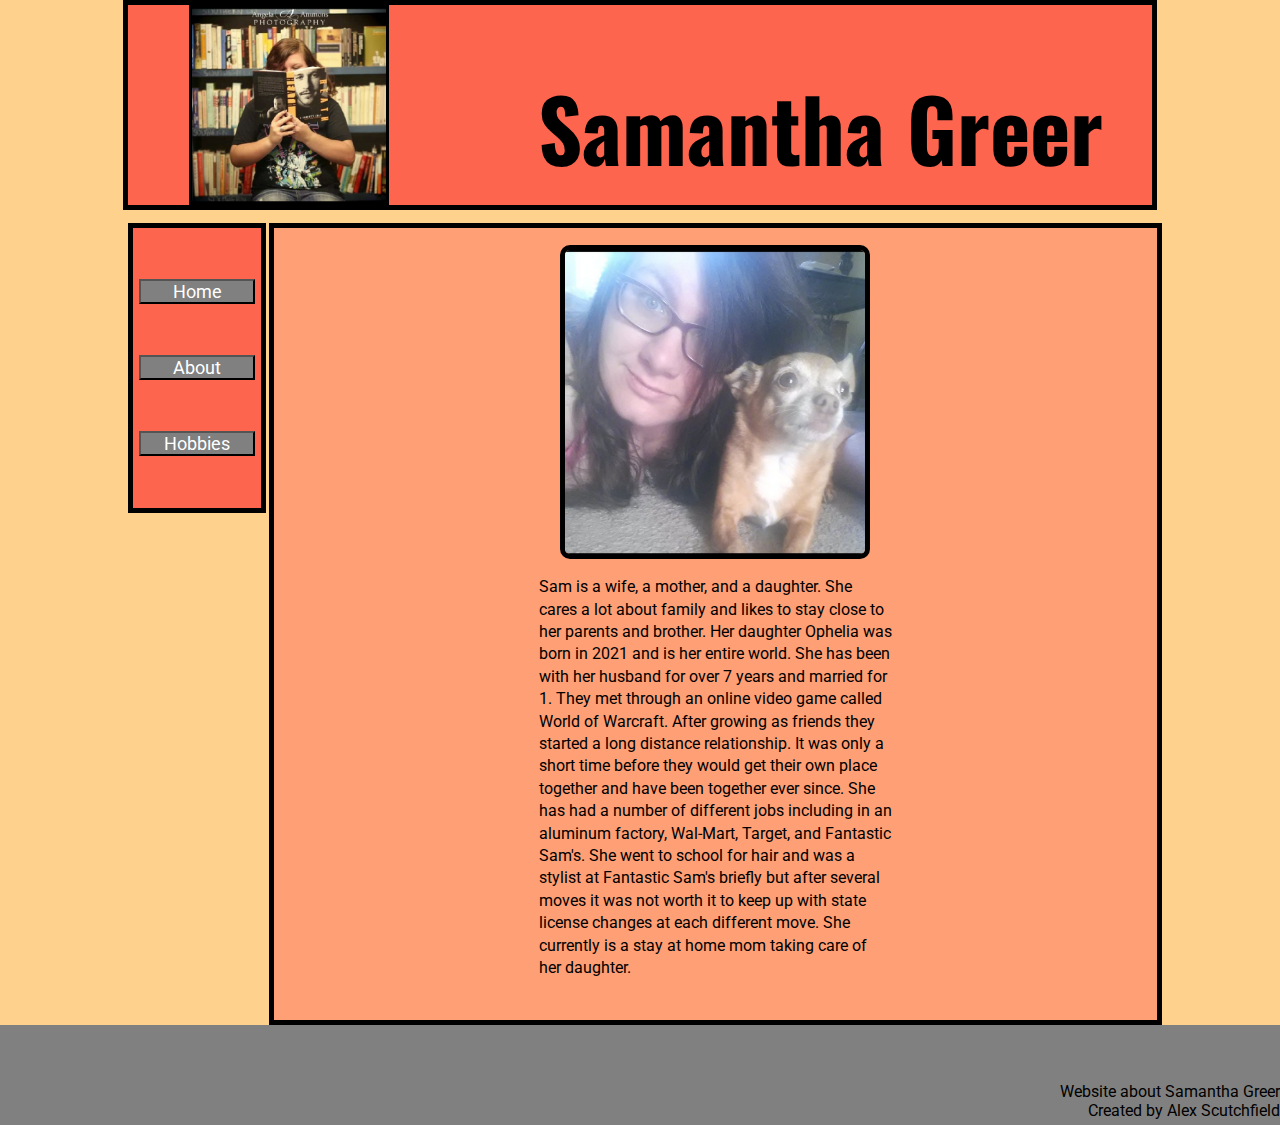
<file: index.html>
<!DOCTYPE html>
<html lang="en">
    <head>
        <title>Who is Sam</title>
        <meta name="description" content="A site all about Samantha"/>
        <meta name="author" content="Alex Scutchfield"/>
        <meta name="robot" content="nofollow"/>
        <link rel="preconnect" href="https://fonts.googleapis.com">
        <link rel="preconnect" href="https://fonts.gstatic.com" crossorigin>
        <link href="https://fonts.googleapis.com/css2?family=Oswald:wght@300;500;700&family=Quattrocento:wght@400;700&family=Roboto:wght@100;400&display=swap" rel="stylesheet"> 
        <link rel="stylesheet" href="CSS sheet.css">
    </head>
    <body>



        <div id="Header">
            <img src="Images/Reading.jpg" alt="Sam portrait photo"/>


            <h1>
                Samantha Greer
            </h1>


        </div>


        <div id="NavBar">
            <li>
                    <a href="index.html">Home</a>
                    <a href="about.html">About</a>
                    <a href="hobbies.html">Hobbies</a>
            </li>
        </div>



        <div id="Main">

            <img src="Images/Roo.jpg" style="width:300px;height:100%;" alt="Sam and Roo"/>

            <div id="BodyText">
                Sam is a wife, a mother, and a daughter. She cares a lot about family and likes to stay close to her parents and brother. Her daughter Ophelia was born in 2021 and is her entire world. She has been with her husband for over 7 years
                and married for 1. They met through an online video game called World of Warcraft. After growing as friends they started a long distance relationship. It was only a short time before they would get their own place together and have been together
                ever since. She has had a number of different jobs including in an aluminum factory, Wal-Mart, Target, and Fantastic Sam's. She went to school for hair and was a stylist at Fantastic Sam's briefly but after several moves it was not worth it
                to keep up with state license changes at each different move. She currently is a stay at home mom taking care of her daughter.
                <br /> <br />
                
            </div>
        </div>

    </body>

    <footer>
        <br /> <br /> <br />
        Website about Samantha Greer
        <br />
        Created by Alex Scutchfield
        <br />
    </footer>
</html>
</file>
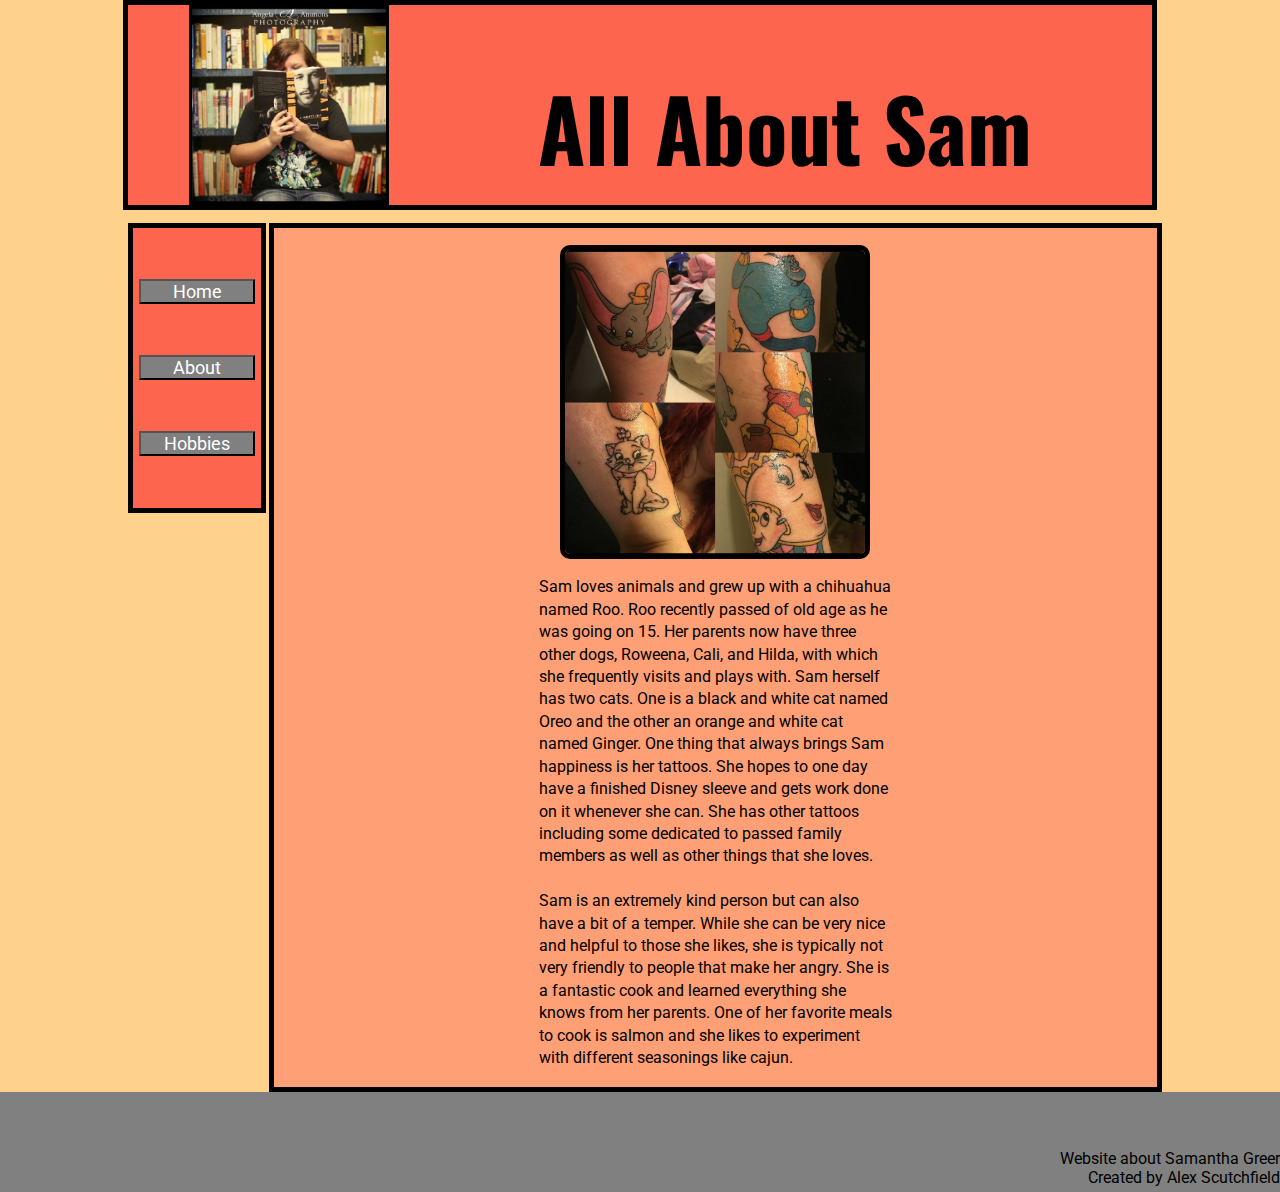
<file: about.html>
<!DOCTYPE html>
<html lang="en">
    <head>
        <title>About Sam</title>
        <meta name="description" content="A site all about Samantha"/>
        <meta name="author" content="Alex Scutchfield"/>
        <meta name="robot" content="nofollow"/>
        <link rel="preconnect" href="https://fonts.googleapis.com">
        <link rel="preconnect" href="https://fonts.gstatic.com" crossorigin>
        <link href="https://fonts.googleapis.com/css2?family=Oswald:wght@300;500;700&family=Quattrocento:wght@400;700&family=Roboto:wght@100;400&display=swap" rel="stylesheet"> 
        <link rel="stylesheet" href="CSS sheet.css">
    </head>
    <body>


        <div id="Header">
            <img src="Images/Reading.jpg" alt="Sam portrait photo"/>

            <h1>
                All About Sam
            </h1>

        </div>


        <div id="NavBar">
            <li>
                    <a href="index.html">Home</a>
                    <a href="about.html">About</a>
                    <a href="hobbies.html">Hobbies</a>
            </li>
        </div>



        <div id="Main">
            
            <img src="Images/Tattoos.jpg" style="width:300px;height:100%;" alt="Sam's tattoos"/>

            <div id="BodyText">
                Sam loves animals and grew up with a chihuahua named Roo. Roo recently passed of old age as he was going on 15. Her parents now have three other dogs, Roweena, Cali, and Hilda, with which she frequently visits and plays with. Sam herself has two cats. One is a black and white cat named Oreo
                and the other an orange and white cat named Ginger. One thing that always brings Sam happiness is her tattoos. She hopes to one day have a finished Disney sleeve and gets work done on it whenever she can. She has other tattoos including some
                dedicated to passed family members as well as other things that she loves. 
                <br /><br />
                Sam is an extremely kind person but can also have a bit of a temper. While she can be very nice and helpful to those she likes, she is typically not very friendly to people that make her angry. She is a fantastic cook and learned everything
                she knows from her parents. One of her favorite meals to cook is salmon and she likes to experiment with different seasonings like cajun. 
            </div>
        </div>
    </body>

    <footer>
        <br /> <br /> <br />
        Website about Samantha Greer
        <br />
        Created by Alex Scutchfield
        <br />
    </footer>
    
</html>
</file>
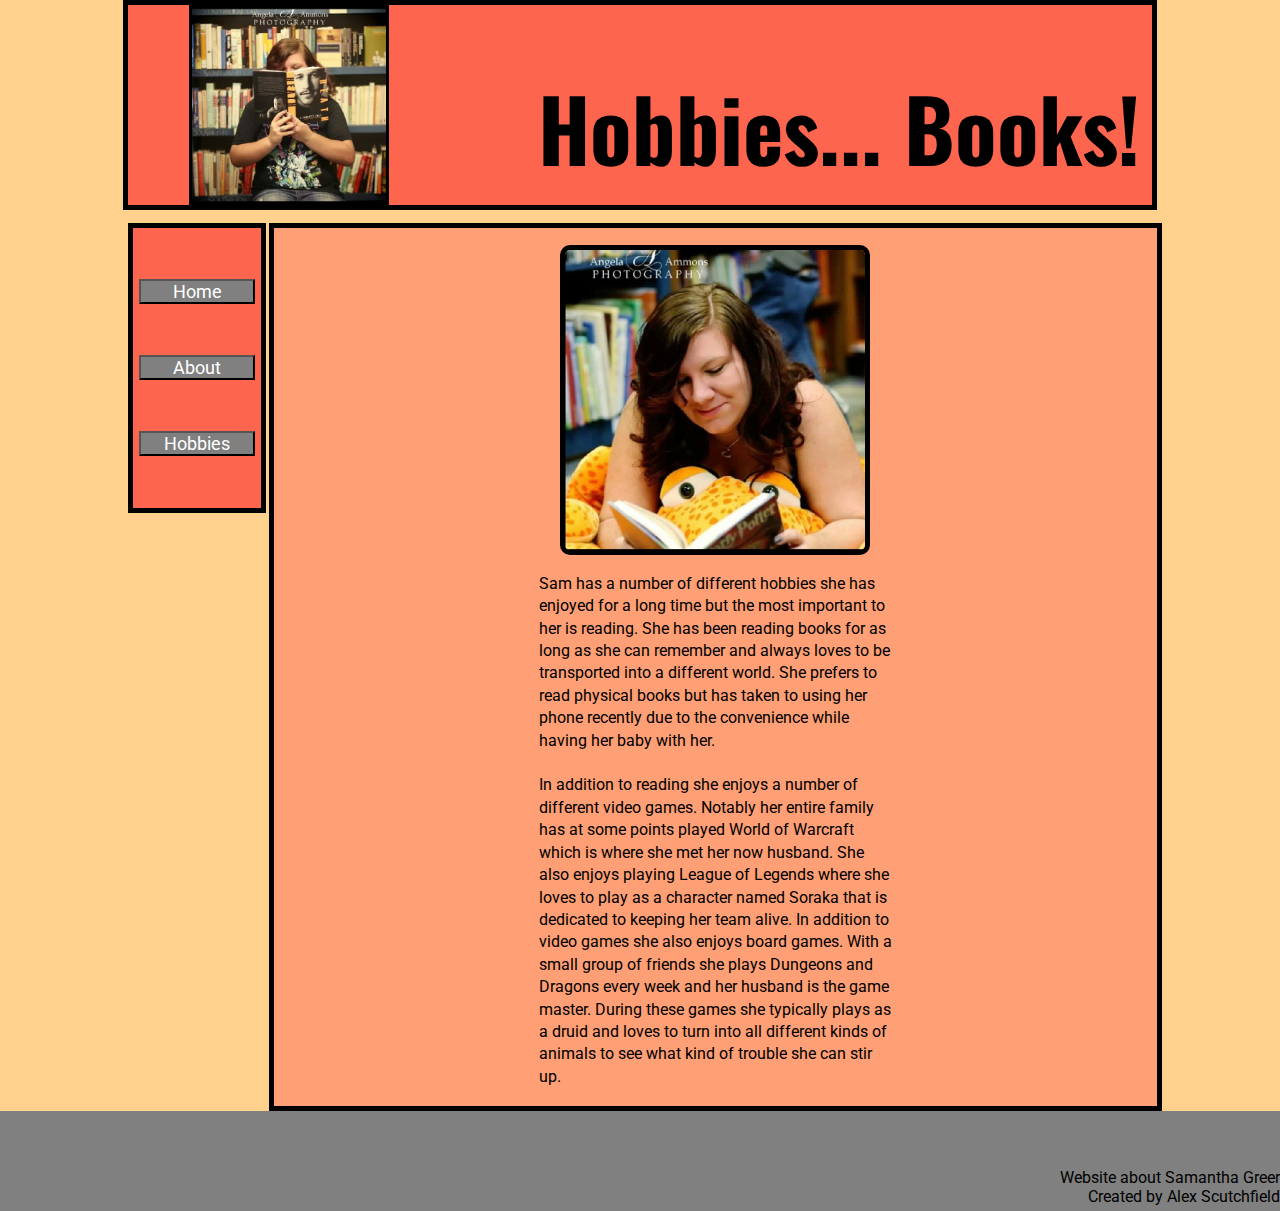
<file: hobbies.html>
<!DOCTYPE html>
<html lang="en">
    <head>
        <title>Hobbies</title>
        <meta name="description" content="A site all about Samantha"/>
        <meta name="author" content="Alex Scutchfield"/>
        <meta name="robot" content="nofollow"/>
        <link rel="preconnect" href="https://fonts.googleapis.com">
        <link rel="preconnect" href="https://fonts.gstatic.com" crossorigin>
        <link href="https://fonts.googleapis.com/css2?family=Oswald:wght@300;500;700&family=Quattrocento:wght@400;700&family=Roboto:wght@100;400&display=swap" rel="stylesheet"> 
        <link rel="stylesheet" href="CSS sheet.css">
    </head>
    <body>


        <div id="Header">
            <img src="Images/Reading.jpg" alt="Sam portrait photo"/>

            <h1>
                Hobbies... Books!
            </h1>


        </div>


        <div id="NavBar">
            <li>
                    <a href="index.html">Home</a>
                    <a href="about.html">About</a>
                    <a href="hobbies.html">Hobbies</a>
            </li>
        </div>



        <div id="Main">
            
            <img src="Images/Reading 2.jpg" style="width:300px;height:100%;" alt="Sam reading again"/>

            <div id="BodyText">
                Sam has a number of different hobbies she has enjoyed for a long time but the most important to her is reading. She has been reading books for as long as she can remember and always loves to be transported into a different world. She prefers to
                read physical books but has taken to using her phone recently due to the convenience while having her baby with her. 
                <br /><br />
                In addition to reading she enjoys a number of different video games. Notably her entire family has at some points played
                World of Warcraft which is where she met her now husband. She also enjoys playing League of Legends where she loves to play as a character named Soraka that is dedicated to keeping her team alive. In addition to video games she also enjoys
                board games. With a small group of friends she plays Dungeons and Dragons every week and her husband is the game master. During these games she typically plays as a druid and loves to turn into all different kinds of animals to see what kind 
                of trouble she can stir up.
            </div>
        </div>
    </body>

    <footer>
        <br /> <br /> <br />
        Website about Samantha Greer
        <br />
        Created by Alex Scutchfield
        <br />
    </footer>


</html>
</file>
<file: CSS sheet.css>
html {
    width: 100%;
    height: 100%;
    background-color: #FED18C;
    font-family: 'Roboto', 'Oswald', 'Quattrocento', serif;
}


body {
    height: 100%;
    min-height: 100%;
    padding: 0;
    margin: 0;
}

#Header {
    width:80%;
    height: 200px;
    background-color: #FE654F;
    margin: 0 auto;
    position: relative;
    border: 5px solid black;
}


#Header h1 {
    font-family: 'Oswald', 'Roboto', 'Quattrocento', serif;
    position: absolute;
    left:40%;
    font-size: 86px;
}

#Header img {
    float: left;
    margin-left: 6%;
    width: 194px;
    height: 194px;
    border-radius: 0px;
    border: 3px solid black;
}

footer {
    position: relative;
    bottom: 0;
    width: 100%;
    height: 100px;
    margin-top: -100px;
    background: grey;
    clear: both;
    text-align: right;

}

#NavBar {
    width: 10%;
    height: fit-content;
    background-color: #FE654F;
    margin: 0;
    margin-left: 10%;
    margin-right: 1%;
    margin-top: 1%;
    position: fixed;
    float: left;
    border: 5px solid black;

}

li {
    text-align: center;
    font-weight: normal;
    list-style: none;
    position: relative;
}

a {
    color: white;
    background-color: grey;
    text-decoration: none;
    border: 2px outset black;
}

a:hover {
    color: grey;
    background-color: white;
}

a:active {
    border: 2px inset black;
}

#NavBar a {
    margin: 40% 5%;
    position: relative;
    display: block;
    font-size: large;
}

#Main {
    height: fit-content;
    width: 69%;
    margin-top: 1%;
    margin-left: 21%;
    background-color: #FE9F75;
    float: left;
    border: 5px solid black;
}

#Main img {
    margin-left: auto;
    margin-right: auto;
    margin-top: 2%;
    display: block;
}

img {
    border: 5px solid black;
    border-radius: 10px;
}


#BodyText {
    margin: 2%;
    margin-left: 30%;
    margin-right:30%;
    line-height: 140%;
}
</file>
